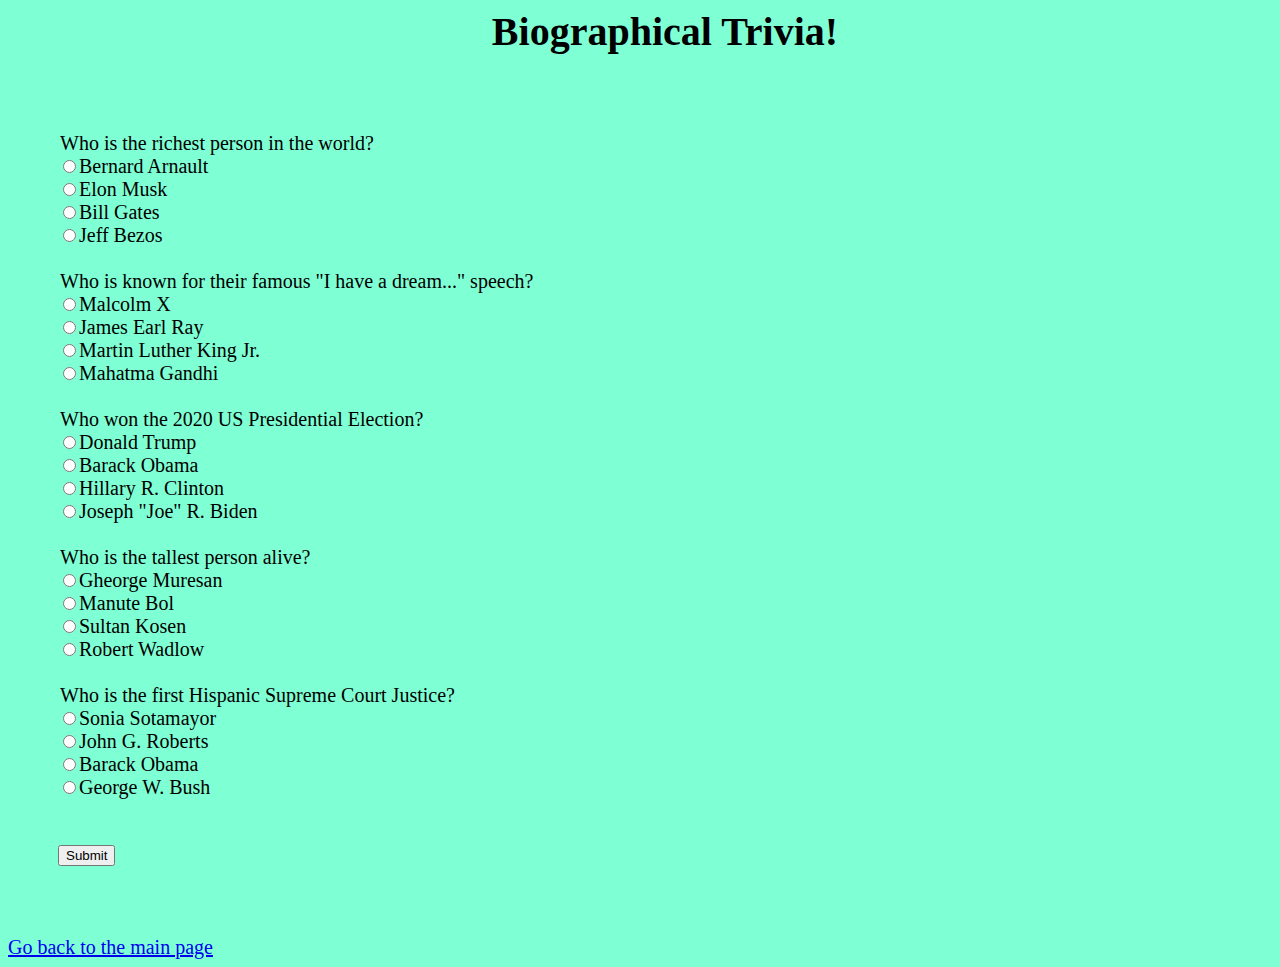
<file: biographies.html>
<html lang="en">
<head>
    <meta charset="UTF-8">
    <meta name="viewport" content="width=device-width, initial-scale=1.0">
    <title>Biographies!</title>
    <link rel="stylesheet" href="biographies.css">
</head>
<body>
    <h1>Biographical Trivia!</h1>
    <form>
    <legend>Who is the richest person in the world?</legend>
    <label for="q1answer1"><input type="radio" name="money" id="q1answer1">Bernard Arnault</label>
    <br>
    <label for="q1answer2"><input type="radio" name="money" id="q1answer2">Elon Musk</label>
    <br>
    <label for="q1answer3"><input type="radio" name="money" id="q1answer3">Bill Gates</label>
    <br>
    <label for="q1answer4"><input type="radio" name="money" id="q1answer4">Jeff Bezos</label>
    <br><br>
    <legend>Who is known for their famous "I have a dream..." speech?</legend>
    <label for="q2answer1"><input type="radio" name="speech" id="q2answer1">Malcolm X</label>
    <br>
    <label for="q2answer2"><input type="radio" name="speech" id="q2answer2">James Earl Ray</label>
    <br>
    <label for="q2answer3"><input type="radio" name="speech" id="q2answer3">Martin Luther King Jr.</label>
    <br>
    <label for="q2answer4"><input type="radio" name="speech" id="q2answer4">Mahatma Gandhi</label>
    <br><br>
    <legend>Who won the 2020 US Presidential Election?</legend>
    <label for="q3answer1"><input type="radio" name="president" id="q3answer1">Donald Trump</label>
    <br>
    <label for="q3answer2"><input type="radio" name="president" id="q3answer2">Barack Obama</label>
    <br>
    <label for="q3answer3"><input type="radio" name="president" id="q3answer3">Hillary R. Clinton</label>
    <br>
    <label for="q3answer4"><input type="radio" name="president" id="q3answer4">Joseph "Joe" R. Biden</label>
    <br><br>
    <legend>Who is the tallest person alive?</legend>
    <label for="q4answer1"><input type="radio" name="tall" id="q4answer1">Gheorge Muresan</label>
    <br>
    <label for="q4answer2"><input type="radio" name="tall" id="q4answer2">Manute Bol</label>
    <br>
    <label for="q4answer3"><input type="radio" name="tall" id="q4answer3">Sultan Kosen</label>
    <br>
    <label for="q4answer4"><input type="radio" name="tall" id="q4answer4">Robert Wadlow</label>
    <br><br>
    <legend>Who is the first Hispanic Supreme Court Justice?</legend>
    <label for="q5answer1"><input type="radio" name="court" id="q5answer1">Sonia Sotamayor</label>
    <br>
    <label for="q5answer2"><input type="radio" name="court" id="q5answer2">John G. Roberts</label>
    <br>
    <label for="q5answer3"><input type="radio" name="court" id="q5answer3">Barack Obama</label>
    <br>
    <label for="q5answer4"><input type="radio" name="court" id="q5answer4">George W. Bush</label>
    <br><br><br>
    <button type="button" onclick="whenSubmitted()">Submit</button>
    </form>
    <p id="placeholder"></p>
    <a href="index.html" id="exception">Go back to the main page</a>
    <script src="biographies.js"></script>
</body>
</html>
</file>
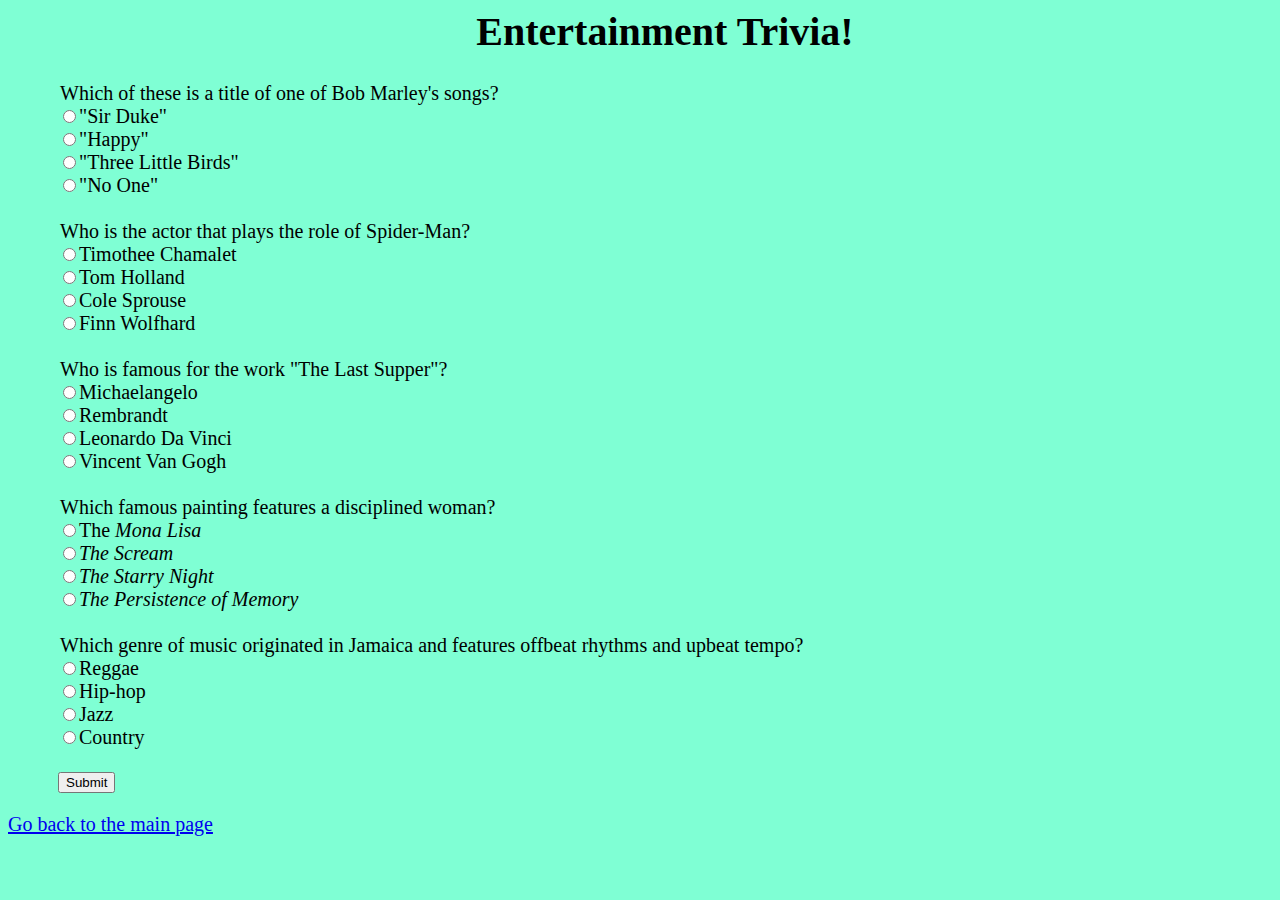
<file: entertainment.html>
<html lang="en">
<head>
    <meta charset="UTF-8">
    <meta name="viewport" content="width=device-width, initial-scale=1.0">
    <title>Entertainment!</title>
    <link rel="stylesheet" href="entertainment.css">
</head>
<body>
    <h1>Entertainment Trivia!</h1>
    <form>
        <legend>Which of these is a title of one of Bob Marley's songs?</legend>
        <label for="q1answer1"><input type="radio" name="songTitle" id="q1answer1">"Sir Duke"</label>
        <br>
        <label for="q1answer2"><input type="radio" name="songTitle" id="q1answer2">"Happy"</label>
        <br>
        <label for="q1answer3"><input type="radio" name="songTitle" id="q1answer3">"Three Little Birds"</label>
        <br>
        <label for="q1answer4"><input type="radio" name="songTitle" id="q1answer4">"No One"</label>
        <br><br>
        <legend>Who is the actor that plays the role of Spider-Man?</legend>
        <label for="q2answer1"><input type="radio" name="actorRole" id="q2answer1">Timothee Chamalet</label>
        <br>
        <label for="q2answer2"><input type="radio" name="actorRole" id="q2answer2">Tom Holland</label>
        <br>
        <label for="q2answer3"><input type="radio" name="actorRole" id="q2answer3">Cole Sprouse</label>
        <br>
        <label for="q2answer4"><input type="radio" name="actorRole" id="q2answer4">Finn Wolfhard</label>
        <br><br>
        <legend>Who is famous for the work "The Last Supper"?</legend>
        <label for="q3answer1"><input type="radio" name="artist" id="q3answer1">Michaelangelo</label>
        <br>
        <label for="q3answer2"><input type="radio" name="artist" id="q3answer2">Rembrandt</label>
        <br>
        <label for="q3answer3"><input type="radio" name="artist" id="q3answer3">Leonardo Da Vinci</label>
        <br>
        <label for="q3answer4"><input type="radio" name="artist" id="q3answer4">Vincent Van Gogh</label>
        <br><br>
        <legend>Which famous painting features a disciplined woman?</legend>
        <label for="q4answer1"><input type="radio" name="painting" id="q4answer1">The <em>Mona Lisa</em></label>
        <br>
        <label for="q4answer2"><input type="radio" name="painting" id="q4answer2"><em>The Scream</em></label>
        <br>
        <label for="q4answer3"><input type="radio" name="painting" id="q4answer3"><em>The Starry Night</em></label>
        <br>
        <label for="q4answer4"><input type="radio" name="painting" id="q4answer4"><em>The Persistence of Memory</em></label>
        <br><br>
        <legend>Which genre of music originated in Jamaica and features offbeat rhythms and upbeat tempo?</legend>
        <label for="q5answer1"><input type="radio" name="musicStyle" id="q5answer1">Reggae</label>
        <br>
        <label for="q5answer2"><input type="radio" name="musicStyle" id="q5answer2">Hip-hop</label>
        <br>
        <label for="q5answer3"><input type="radio" name="musicStyle" id="q5answer3">Jazz</label>
        <br>
        <label for="q5answer4"><input type="radio" name="musicStyle" id="q5answer3">Country</label>
        <br><br>
        <button type="submit" onclick="whenSubmitted()">Submit</button>
    </form>
    <p id="placeholder"></p>
    <a href="index.html" id="exception">Go back to the main page</a>
    <script src="entertainment.js"></script>
</body>
</html>
</file>
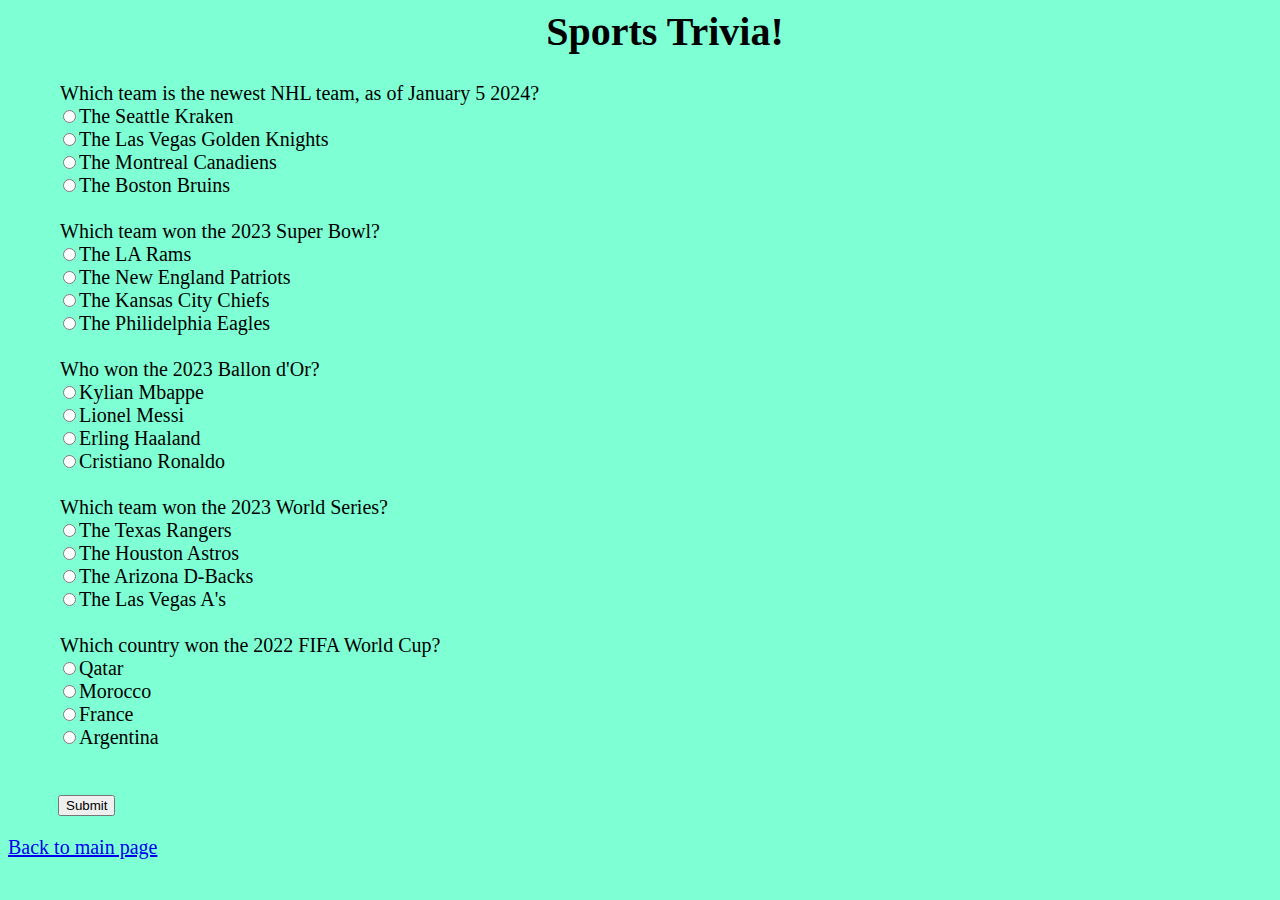
<file: sports.html>
<html lang="en">
<head>
    <meta charset="UTF-8">
    <meta name="viewport" content="width=device-width, initial-scale=1.0">
    <title>Sports!</title>
    <link rel="stylesheet" href="sports.css">
</head>
<body>
    <h1>Sports Trivia!</h1>
    <form>
        <legend>Which team is the newest NHL team, as of January 5 2024?</legend>
        <label for="q1answer1"><input type="radio" id="q1answer1" name="teamName">The Seattle Kraken</label>
        <br>
		<label for="q1answer2"><input type="radio" id="q1answer2" name="teamName">The Las Vegas Golden Knights</label>
		<br>
        <label for="q1answer3"><input type="radio" id="q1answer3" name="teamName">The Montreal Canadiens</label>
		<br>
        <label for="q1answer4"><input type="radio" id="q1answer4" name="teamName">The Boston Bruins</label>
        <br><br>
        <legend>Which team won the 2023 Super Bowl?</legend>
        <label for="q2answer1"><input type="radio" name="champTeamName" id="q2answer1">The LA Rams</label>
        <br>
        <label for="q2answer2"><input type="radio" name="champTeamName" id="q2answer2">The New England Patriots</label>
        <br>
        <label for="q2answer3"><input type="radio" name="champTeamName" id="q2answer3">The Kansas City Chiefs</label>
        <br>
        <label for="q2answer4"><input type="radio" name="champTeamName" id="q2answer4">The Philidelphia Eagles</label>
        <br><br>
        <legend>Who won the 2023 Ballon d'Or?</legend>
        <label for="q3answer1"><input type="radio" name="playerName" id="q3answer1">Kylian Mbappe</label>
        <br>
        <label for="q3answer2"><input type="radio" name="playerName" id="q3answer2">Lionel Messi</label>
        <br>
        <label for="q3answer3"><input type="radio" name="playerName" id="q3answer3">Erling Haaland</label>
        <br>
        <label for="q3answer4"><input type="radio" name="playerName" id="q3answer4">Cristiano Ronaldo</label>
        <br><br>
        <legend>Which team won the 2023 World Series?</legend>
        <label for="q4answer1"><input type="radio" name="worldSeriesTeam" id="q4answer1">The Texas Rangers</label>
        <br>
        <label for="q4answer2"><input type="radio" name="worldSeriesTeam" id="q4answer2">The Houston Astros</label>
        <br>
        <label for="q4answer3"><input type="radio" name="worldSeriesTeam" id="q4answer3">The Arizona D-Backs</label>
        <br>
        <label for="q4answer4"><input type="radio" name="worldSeriesTeam" id="q4answer4">The Las Vegas A's</label>
        <br><br>
        <legend>Which country won the 2022 FIFA World Cup?</legend>
        <label for="q5answer1"><input type="radio" name="country" id="q5answer1">Qatar</label>
        <br>
        <label for="q5answer2"><input type="radio" name="country" id="q5answer2">Morocco</label>
        <br>
        <label for="q5answer3"><input type="radio" name="country" id="q5answer3">France</label>
        <br>
        <label for="q5answer4"><input type="radio" name="country" id="q5answer4">Argentina</label>
        <br><br><br>
        <button type="button" onclick="whenSubmitted()">Submit</button>
    </form>
    <p id="placeholder"></p>
    <a href="index.html" id="exception">Back to main page</a>
    <script src="sports.js"></script>
</body>
</html>
</file>
<file: biographies.css>
@media screen and (max-width: 1400px){
    html{
        font-size: 20px
    }
    img{
       width: 50%;
       height: 75%;
   }
 
}
body{
    background-color:aquamarine;
}
form{
    padding: 50px;
}
form, h1{
    padding-left: 50px;
}
h1{
    text-align: center;
}
.read-only{
    pointer-events: none;
    opacity: 0.7;
}
#exception{
    pointer-events: all;
    opacity: 1;
}
</file>
<file: entertainment.css>
@media screen and (max-width: 1400px){
    html{
        font-size: 20px
    }
    img{
       width: 50%;
       height: 75%;
   }
 
}
body{
    background-color:aquamarine;
}
form, h1{
    padding-left: 50px;
}
h1{
    text-align: center;
}
.read-only{
    pointer-events: none;
    opacity: 0.7;
}
#exception{
    pointer-events: all;
    opacity: 1;
}
</file>
<file: sports.css>
html{
    background-color: aquamarine;
}
@media screen and (max-width: 1400px){
    html{
        font-size: 20px
    }
    img{
       width: 50%;
       height: 75%;
   }
 
}
form, h1{
    padding-left: 50px;
}
h1{
    text-align: center;
}
a{
    text-align: center;
}
.read-only{
    pointer-events: none;
    opacity: 0.7;
}
#exception{
    pointer-events: all;
    opacity: 1;
}
</file>
